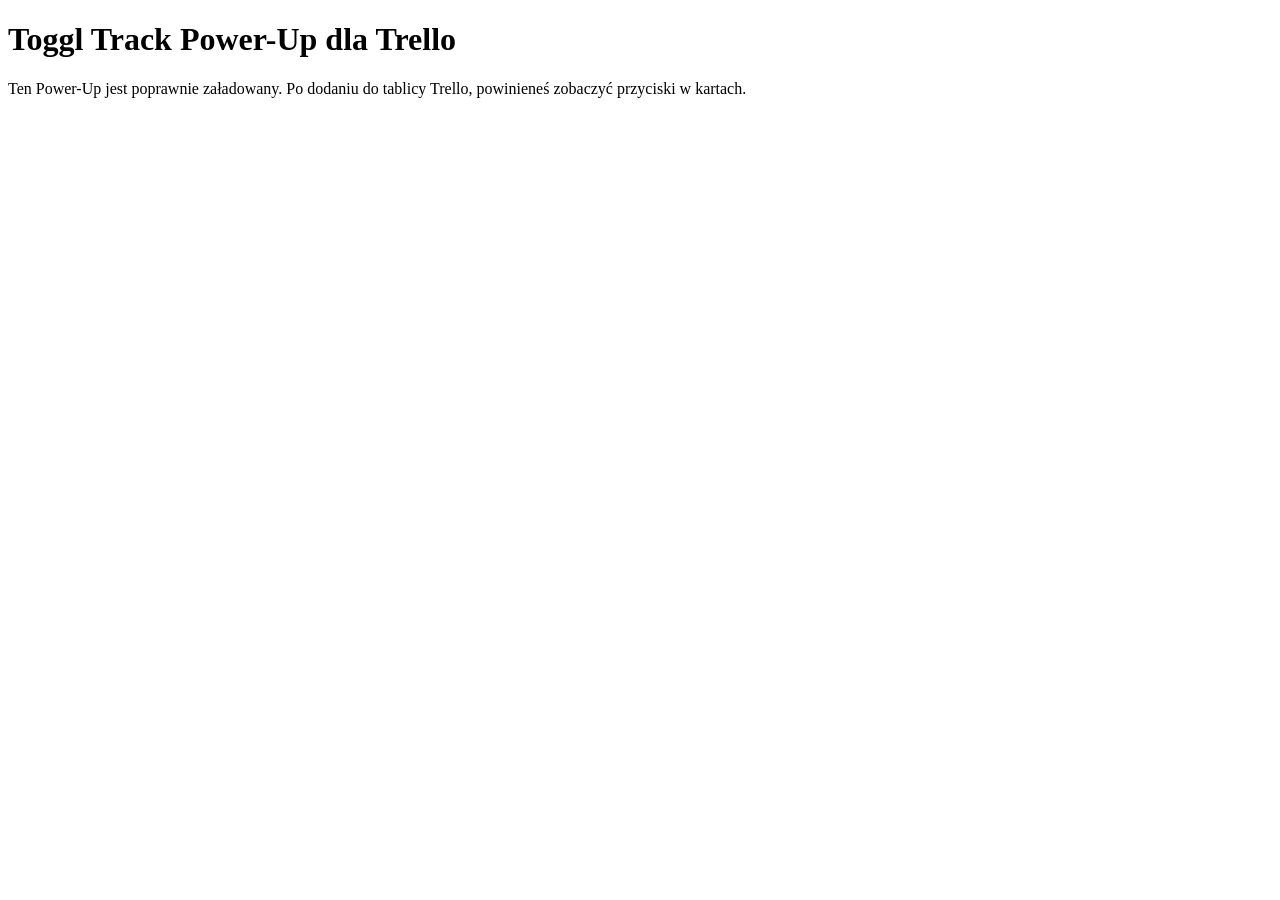
<file: index.html>
<!DOCTYPE html>
<html>
<head>
  <meta charset="utf-8">
  <title>Toggl Track Power-Up dla Trello</title>
  <script src="https://p.trellocdn.com/power-up.min.js"></script>
  <script src="./js/client.js"></script>
</head>
<body>
  <h1>Toggl Track Power-Up dla Trello</h1>
  <p>Ten Power-Up jest poprawnie załadowany. Po dodaniu do tablicy Trello, powinieneś zobaczyć przyciski w kartach.</p>

  <script>
    // Dodatkowe logowanie do sprawdzenia poprawności ładowania
    console.log('Główny plik index.html został załadowany poprawnie!');
  </script>
</body>
</html>
</file>
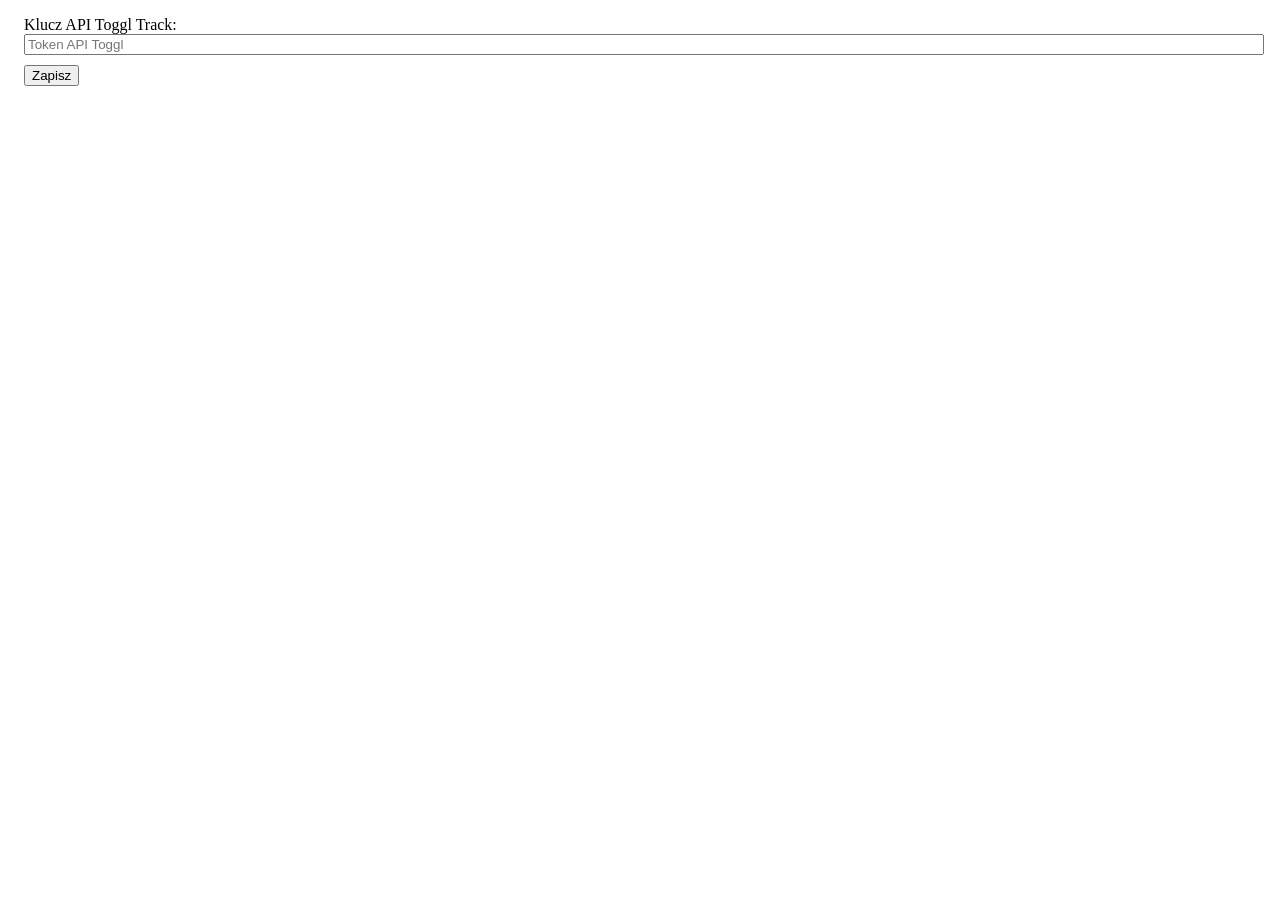
<file: views/auth-popup.html>
<!DOCTYPE html>
<html>
<head>
  <meta charset="utf-8">
  <link rel="stylesheet" href="https://p.trellocdn.com/power-up.min.css">
  <script src="https://p.trellocdn.com/power-up.min.js"></script>
  <style>
    .auth-container {
      margin: 1em;
    }
    input {
      width: 100%;
      margin-bottom: 10px;
    }
  </style>
</head>
<body>
  <div class="auth-container">
    <label for="api-token">Klucz API Toggl Track:</label>
    <input type="password" id="api-token" placeholder="Token API Toggl">
    <button id="save-btn" class="mod-primary">Zapisz</button>
  </div>

  <script>
    console.log('Strona auth.html została załadowana!');
    var t = window.TrelloPowerUp.iframe();
    
    // Sprawdź, czy jest już zapisany token
    t.get('member', 'private', 'togglApiToken')
      .then(function(token) {
        if (token) {
          document.getElementById('api-token').value = token;
        }
      });
    
    // Zapisz token po kliknięciu przycisku
    document.getElementById('save-btn').addEventListener('click', function() {
      var token = document.getElementById('api-token').value;
      if (token) {
        t.set('member', 'private', 'togglApiToken', token)
          .then(function() {
            t.closePopup();
          });
      }
    });
  </script>
</body>
</html>
</file>
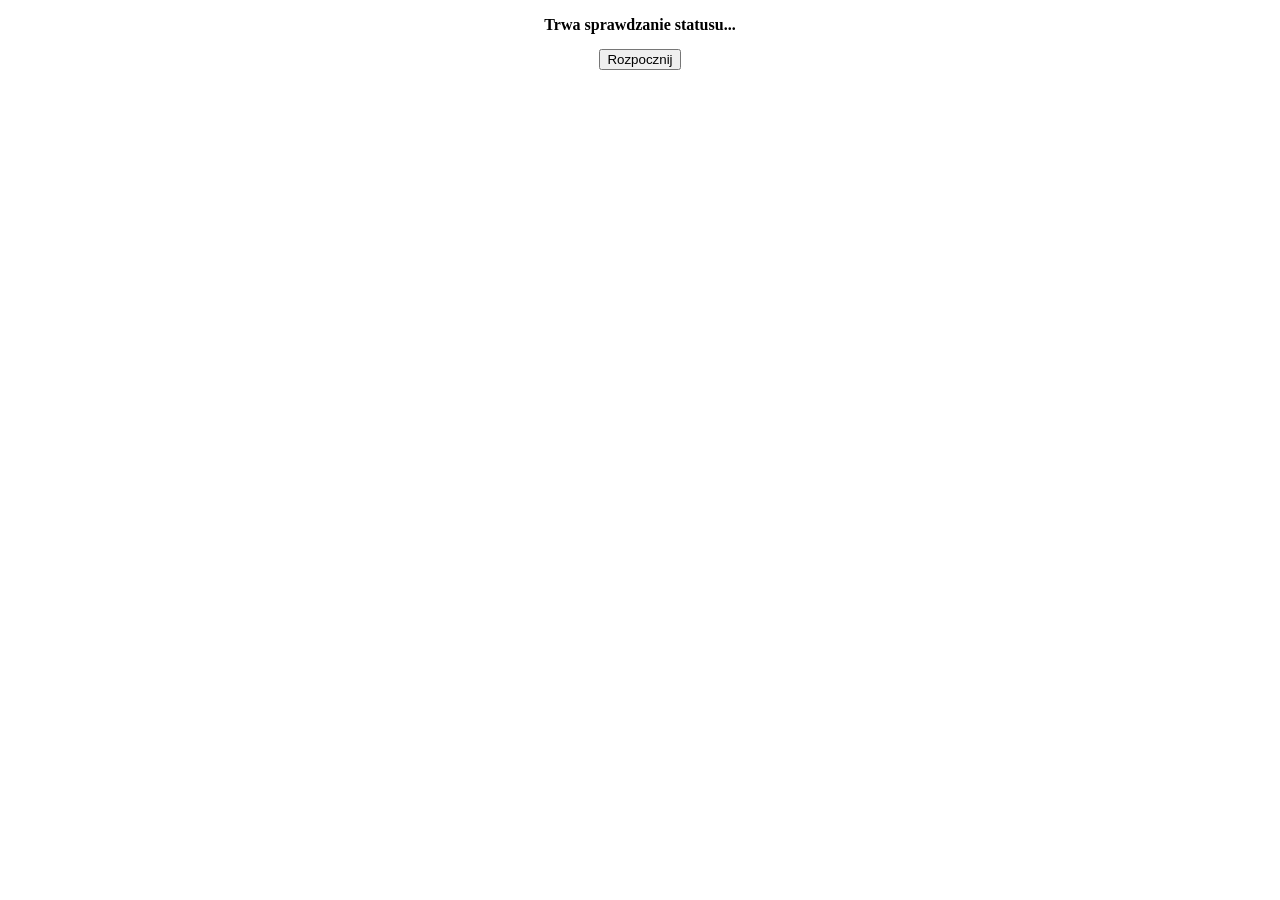
<file: views/timer-popup.html>
<!DOCTYPE html>
<html>
<head>
  <meta charset="utf-8">
  <link rel="stylesheet" href="https://p.trellocdn.com/power-up.min.css">
  <script src="https://p.trellocdn.com/power-up.min.js"></script>
  <style>
    .timer-container {
      margin: 1em;
      text-align: center;
    }
    .timer-status {
      margin-bottom: 15px;
      font-weight: bold;
    }
    .timer-actions {
      display: flex;
      justify-content: center;
      gap: 10px;
    }
  </style>
</head>
<body>
  <div class="timer-container">
    <div class="timer-status" id="status">
      Trwa sprawdzanie statusu...
    </div>
    <div class="timer-actions">
      <button id="start-btn" class="mod-primary">Rozpocznij</button>
      <button id="stop-btn" class="mod-danger" style="display:none">Zatrzymaj</button>
    </div>
  </div>

  <script>
    console.log('Strona timer.html została załadowana!');
    var t = window.TrelloPowerUp.iframe();
    var cardName = '';
    var togglToken = '';
    
    // Pobierz nazwę karty i token API
    t.card('name')
      .then(function(card) {
        cardName = card.name;
        document.getElementById('status').textContent = 'Karta: ' + cardName;
        
        // Pobierz token API
        return t.get('member', 'private', 'togglApiToken');
      })
      .then(function(token) {
        if (!token) {
          document.getElementById('status').textContent = 'Brak tokenu Toggl. Skonfiguruj Power-Up w ustawieniach.';
          document.getElementById('start-btn').style.display = 'none';
          return;
        }
        
        togglToken = token;
        
        // Sprawdź aktualny status timera
        checkCurrentTimer();
      });
    
    // Funkcja sprawdzająca aktualny timer
    function checkCurrentTimer() {
      fetch('https://api.track.toggl.com/api/v9/me/time_entries/current', {
        method: 'GET',
        headers: {
          'Content-Type': 'application/json',
          'Authorization': 'Basic ' + btoa(togglToken + ':api_token')
        }
      })
      .then(response => response.json())
      .then(data => {
        if (data && data.id) {
          // Timer jest aktywny
          document.getElementById('status').textContent = 'Timer aktywny: ' + data.description;
          document.getElementById('start-btn').style.display = 'none';
          document.getElementById('stop-btn').style.display = 'inline-block';
        } else {
          // Brak aktywnego timera
          document.getElementById('status').textContent = 'Brak aktywnego timera';
          document.getElementById('start-btn').style.display = 'inline-block';
          document.getElementById('stop-btn').style.display = 'none';
        }
      })
      .catch(error => {
        console.error('Błąd podczas sprawdzania timera:', error);
        document.getElementById('status').textContent = 'Błąd podczas sprawdzania timera';
      });
    }
    
    // Obsługa rozpoczęcia timera
    document.getElementById('start-btn').addEventListener('click', function() {
      fetch('https://api.track.toggl.com/api/v9/time_entries/start', {
        method: 'POST',
        headers: {
          'Content-Type': 'application/json',
          'Authorization': 'Basic ' + btoa(togglToken + ':api_token')
        },
        body: JSON.stringify({
          description: cardName,
          created_with: 'Trello Power-Up'
        })
      })
      .then(response => response.json())
      .then(data => {
        document.getElementById('status').textContent = 'Timer rozpoczęty!';
        document.getElementById('start-btn').style.display = 'none';
        document.getElementById('stop-btn').style.display = 'inline-block';
        
        // Odśwież kartę, aby zaktualizować odznaki
        t.card('id').then(function() {
          return t.updateModels();
        });
      })
      .catch(error => {
        console.error('Błąd podczas rozpoczynania timera:', error);
        document.getElementById('status').textContent = 'Błąd podczas rozpoczynania timera';
      });
    });
    
    // Obsługa zatrzymania timera
    document.getElementById('stop-btn').addEventListener('click', function() {
      fetch('https://api.track.toggl.com/api/v9/time_entries/current/stop', {
        method: 'PUT',
        headers: {
          'Content-Type': 'application/json',
          'Authorization': 'Basic ' + btoa(togglToken + ':api_token')
        }
      })
      .then(response => response.json())
      .then(data => {
        document.getElementById('status').textContent = 'Timer zatrzymany!';
        document.getElementById('start-btn').style.display = 'inline-block';
        document.getElementById('stop-btn').style.display = 'none';
        
        // Odśwież kartę, aby zaktualizować odznaki
        t.card('id').then(function() {
          return t.updateModels();
        });
      })
      .catch(error => {
        console.error('Błąd podczas zatrzymywania timera:', error);
        document.getElementById('status').textContent = 'Błąd podczas zatrzymywania timera';
      });
    });
  </script>
</body>
</html>
</file>
